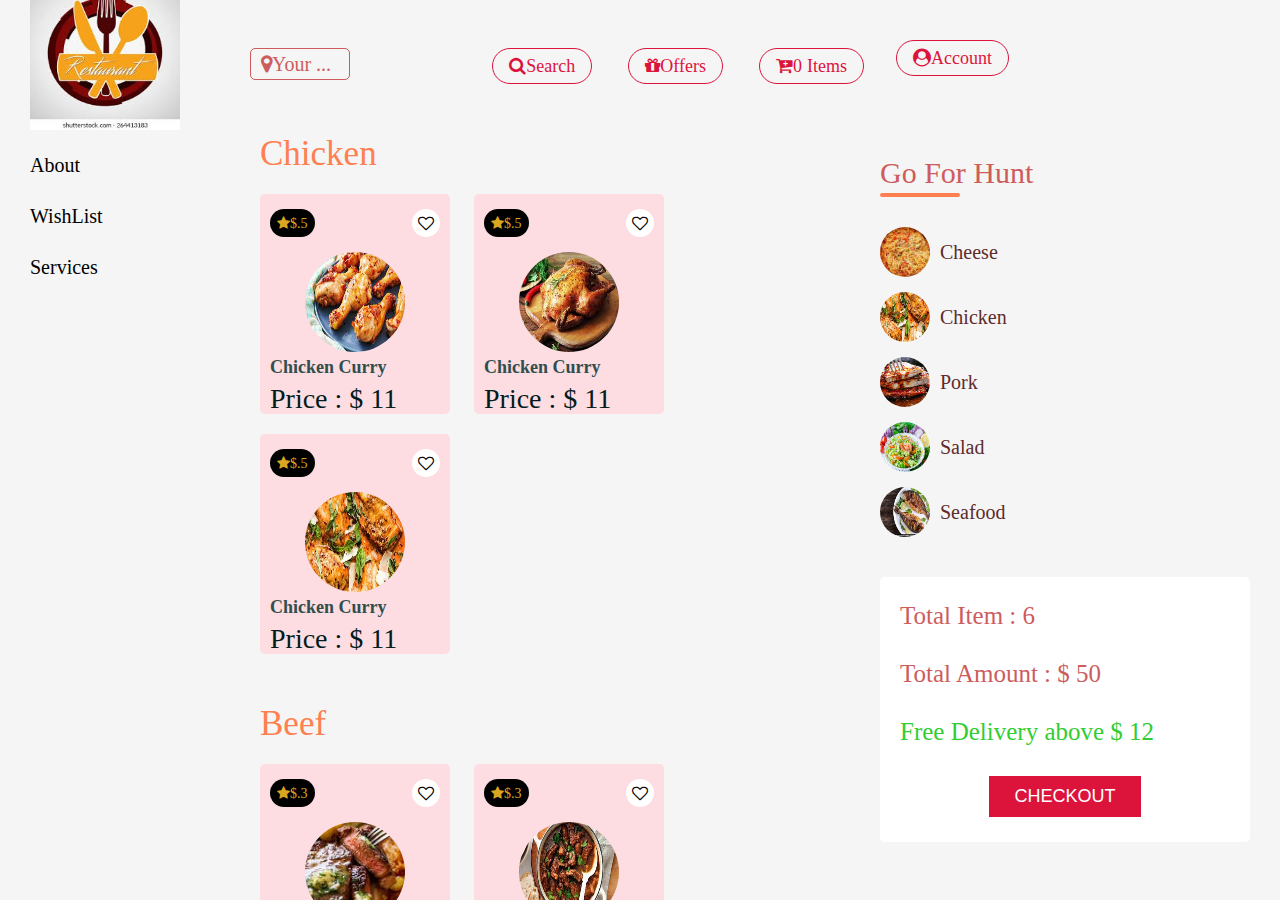
<file: index.html>
<!DOCTYPE html>
<!--[if lt IE 7]>      <html class="no-js lt-ie9 lt-ie8 lt-ie7"> <![endif]-->
<!--[if IE 7]>         <html class="no-js lt-ie9 lt-ie8"> <![endif]-->
<!--[if IE 8]>         <html class="no-js lt-ie9"> <![endif]-->
<!--[if gt IE 8]>      <html class="no-js"> <!--<![endif]-->
<html>
    <head>
        <meta charset="utf-8">
        <meta http-equiv="X-UA-Compatible" content="IE=edge">
        <title>The cook Book</title>
        <meta name="description" content="">
        <meta name="viewport" content="width=device-width, initial-scale=1">
        <link rel="stylesheet" href="style.css">

        <link rel="stylesheet" href="https://cdnjs.cloudflare.com/ajax/libs/font-awesome/4.7.0/css/font-awesome.min.css">
    </head>
    <body>
       
<div id="container" class="container">
    <div id="menu">
        <div class="brand-logo">
            <img src="fork.jpeg" alt="">
        </div>
        <nav class="navbar">
        <div class="menu-item">
            <ul class="menus">
            <li><a href="index.html">About</a></li>
            <li><a href="wishlist.html">WishList</a></li>
           <li><a href="services.html">Services</a></li>
            
        
            </ul>
        </div>
    </nav>
        </div>
        <div id="food-container">
            <div id="header">
        <div class="add-box"> 
            <i class="fa fa-map-marker your-address" id="add-address">Your Address</i>
        
        </div>
        <div class="util">
            
            <i class="fa fa-search" aria-hidden="true">Search</i>
            <i class="fa fa-gift" aria-hidden="true">Offers</i>
            <i class="fa fa-cart-plus" id="cart-plus">0 Items</i>
            
        </div>
        </div>
    <div id="food-items" class="food-items">
        <div id="chicken">
            <p id="category-name">Chicken</p>
            <div id="item-card">
                <div id="card-top">
                    <i class="fa fa-star" id="rating">$.5</i>
                    <i class="fa fa-heart-o add-to-cart"></i>
                    </div>
                <img src="chik1.jpeg" alt="logo" width="800" height="800">
                <p id="item-name">Chicken Curry</p>
                <p id="item-price">Price : $ 11</p>
            </div>


            <div id="item-card">
                <div id="card-top">
                    <i class="fa fa-star" id="rating">$.5</i>
                    <i class="fa fa-heart-o add-to-cart"></i>
                    </div>
                <img src="chick2.jpeg" alt="logo" width="800" height="800">
                <p id="item-name">Chicken Curry</p>
                <p id="item-price">Price : $ 11</p>
            </div>

            <div id="item-card">
                <div id="card-top">
                    <i class="fa fa-star" id="rating">$.5</i>
                    <i class="fa fa-heart-o add-to-cart"></i>
                    </div>
                <img src="chik3.jpeg" alt="logo" width="800" height="800">
                <p id="item-name">Chicken Curry</p>
                <p id="item-price">Price : $ 11</p>
            </div>

        </div>
        <div id="beef">
            <p id="category-name">Beef</p>
            <div id="item-card">
                <div id="card-top">
                    <i class="fa fa-star" id="rating">$.3</i>
                    <i class="fa fa-heart-o add-to-cart"></i>
                    </div>
                <img src="bee1.jpeg" alt="logo" width="900" height="900">
                <p id="item-name">Beef Curry</p>
                <p id="item-price">Price : $ 9</p>
            </div>


            <div id="item-card">
                <div id="card-top">
                    <i class="fa fa-star" id="rating">$.3</i>
                    <i class="fa fa-heart-o add-to-cart"></i>
                    </div>
                <img src="bee2.jpeg" alt="logo" width="900" height="900">
                <p id="item-name">Chicken Curry</p>
                <p id="item-price">Price : $ 9</p>
            </div>


            <div id="item-card">
                <div id="card-top">
                    <i class="fa fa-star" id="rating">$.3</i>
                    <i class="fa fa-heart-o add-to-cart"></i>
                    </div>
                <img src="bee3.jpeg" alt="logo" width="900" height="900">
                <p id="item-name">Chicken Curry</p>
                <p id="item-price">Price : $ 9</p>
            </div>

        
        </div>

        <div id="poor">
            <p id="category-name">Pork</p>
            <div id="item-card">
                <div id="card-top">
                    <i class="fa fa-star" id="rating">$.7</i>
                    <i class="fa fa-heart-o add-to-cart"></i>
                    </div>
                <img src="poor1.jpeg" alt="logo" width="800" height="800">
                <p id="item-name">Pork Curry</p>
                <p id="item-price">Price : $ 15</p>
            </div>

            <div id="item-card">
                <div id="card-top">
                    <i class="fa fa-star" id="rating">$.7</i>
                    <i class="fa fa-heart-o add-to-cart"></i>
                    </div>
                <img src="poor2.jpeg" alt="logo" width="800" height="800">
                <p id="item-name">Pork Curry</p>
                <p id="item-price">Price : $ 15</p>
            </div>

            <div id="item-card">
                <div id="card-top">
                    <i class="fa fa-star" id="rating">$.7</i>
                    <i class="fa fa-heart-o add-to-cart"></i>
                    </div>
                <img src="poor3.jpeg" alt="logo" width="800" height="800">
                <p id="item-name">Pork Curry</p>
                <p id="item-price">Price : $ 15</p>
            </div>


        </div>

        <div id="seafood">
            <p id="category-name">Seafood</p>
            <div id="item-card">
                <div id="card-top">
                    <i class="fa fa-star" id="rating">$.8</i>
                    <i class="fa fa-heart-o add-to-cart"></i>
                    </div>
                <img src="seafood.jpeg" alt="logo" width="800" height="800">
                <p id="item-name">Seafood Curry</p>
                <p id="item-price">Price : $ 13</p>
            </div>


            <div id="item-card">
                <div id="card-top">
                    <i class="fa fa-star" id="rating">$.8</i>
                    <i class="fa fa-heart-o add-to-cart"></i>
                    </div>
                <img src="seafood4.jpeg" alt="logo" width="800" height="800">
                <p id="item-name">Seafood Curry</p>
                <p id="item-price">Price : $ 13</p>
            </div>

            <div id="item-card">
                <div id="card-top">
                    <i class="fa fa-star" id="rating">$.8</i>
                    <i class="fa fa-heart-o add-to-cart"></i>
                    </div>
                <img src="seafood3.jpeg" alt="logo" width="800" height="800">
                <p id="item-name">Seafood Curry</p>
                <p id="item-price">Price : $ 13</p>
            </div>


        </div>

        <div id="pasta">
            <p id="category-name">Pasta Corner</p>
            <div id="item-card">
                <div id="card-top">
                    <i class="fa fa-star" id="rating">$.3</i>
                    <i class="fa fa-heart-o add-to-cart"></i>
                    </div>
                <img src="pastaa1.jpeg" alt="logo" width="800" height="800">
                <p id="item-name">Pasta Curry</p>
                <p id="item-price">Price : $ 10</p>
            </div>


            <div id="item-card">
                <div id="card-top">
                    <i class="fa fa-star" id="rating">$.3</i>
                    <i class="fa fa-heart-o add-to-cart"></i>
                    </div>
                <img src="pastaa2.jpeg" alt="logo" width="800" height="800">
                <p id="item-name">Pasta Curry</p>
                <p id="item-price">Price : $ 10</p>
            </div>

            <div id="item-card">
                <div id="card-top">
                    <i class="fa fa-star" id="rating">$.3</i>
                    <i class="fa fa-heart-o add-to-cart"></i>
                    </div>
                <img src="pasta3.jpeg" alt="logo" width="800" height="800">
                <p id="item-name">Pasta Curry</p>
                <p id="item-price">Price : $ 10</p>
            </div>

        </div>

        <div id="salad">
            <p id="category-name">Salad</p>
            <div id="item-card">
                <div id="card-top">
                    <i class="fa fa-star" id="rating">$.2</i>
                    <i class="fa fa-heart-o add-to-cart"></i>
                    </div>
                <img src="salad1.jpeg" alt="logo" width="800" height="800">
                <p id="item-name">Salads</p>
                <p id="item-price">Price : $ 8</p>
            </div>

            <div id="item-card">
                <div id="card-top">
                    <i class="fa fa-star" id="rating">$.2</i>
                    <i class="fa fa-heart-o add-to-cart"></i>
                    </div>
                <img src="salad2.jpeg" alt="logo" width="800" height="800">
                <p id="item-name">Salads</p>
                <p id="item-price">Price : $ 8</p>
            </div>

            <div id="item-card">
                <div id="card-top">
                    <i class="fa fa-star" id="rating">$.2</i>
                    <i class="fa fa-heart-o add-to-cart"></i>
                    </div>
                <img src="salad3.jpeg" alt="logo" width="800" height="800">
                <p id="item-name">Chicken Curry</p>
                <p id="item-price">Price : $ 8</p>
            </div>

        </div>
    </div>
    <div id="cart-page" class="cart-toggle">
        <p id="cart-title">Cart Items</p>
        <p id="m-total-amount">Total Amount : $ 100 </p>
        <table>
            <thead>
                <td>Item</td>
                <td>Name</td>
                <td>Quantity</td>
                <td>Price</td>
            </thead>
            <tbody id="table-body">
                <tr>
                    <td>
                      <img src="foods.jpeg" alt="img">
                    </td>
                    <td>Meat Burger</td>
                    <td>
                        <button class="decrease-item">-</button>
                        <span>1</span>
                        <button class="increase-item">+</button>
                    </td>
                    <td>10</td>
                </tr>

            </tbody>
        </table>
    </div>
    </div>
    
    <div id="cart">
        <div class="taste-header">
            <div class="user">
                <i class="fa fa-user-circle">Account</i>
            </div>
        </div>
        <div id="category-list">
            <p class="item-menu">Go For Hunt</p>
            <div class="border"></div>
            <div class="list-card">
                <img src="pasta3.jpeg" alt="list">
                <a href="" class="list-name">Cheese</a>
            </div>
            <div class="list-card">
                <img src="chik3.jpeg" alt="list">
                <a href="" class="list-name">Chicken</a>
            </div>
            <div class="list-card">
                <img src="poor1.jpeg" alt="list">
                <a href="" class="list-name">Pork</a>
            </div>
            <div class="list-card">
                <img src="salad2.jpeg" alt="list">
                <a href="" class="list-name">Salad</a>
            </div>
            <div class="list-card">
                <img src="seafood.jpeg" alt="list">
                <a href="" class="list-name">Seafood</a>
            </div>
        </div>
        <div id="checkout" class="cart-toggle">
            <p id="total-item">Total Item : 6</p>
            <p id="total-price">Total Amount : $ 50</p>
            <p id="delivery">Free Delivery above $ 12</p>
            <button class="cart-btn">checkout</button>


        </div>
    </div>
</div>









        
        <script src="" async defer></script>
    </body>
</html>
</file>
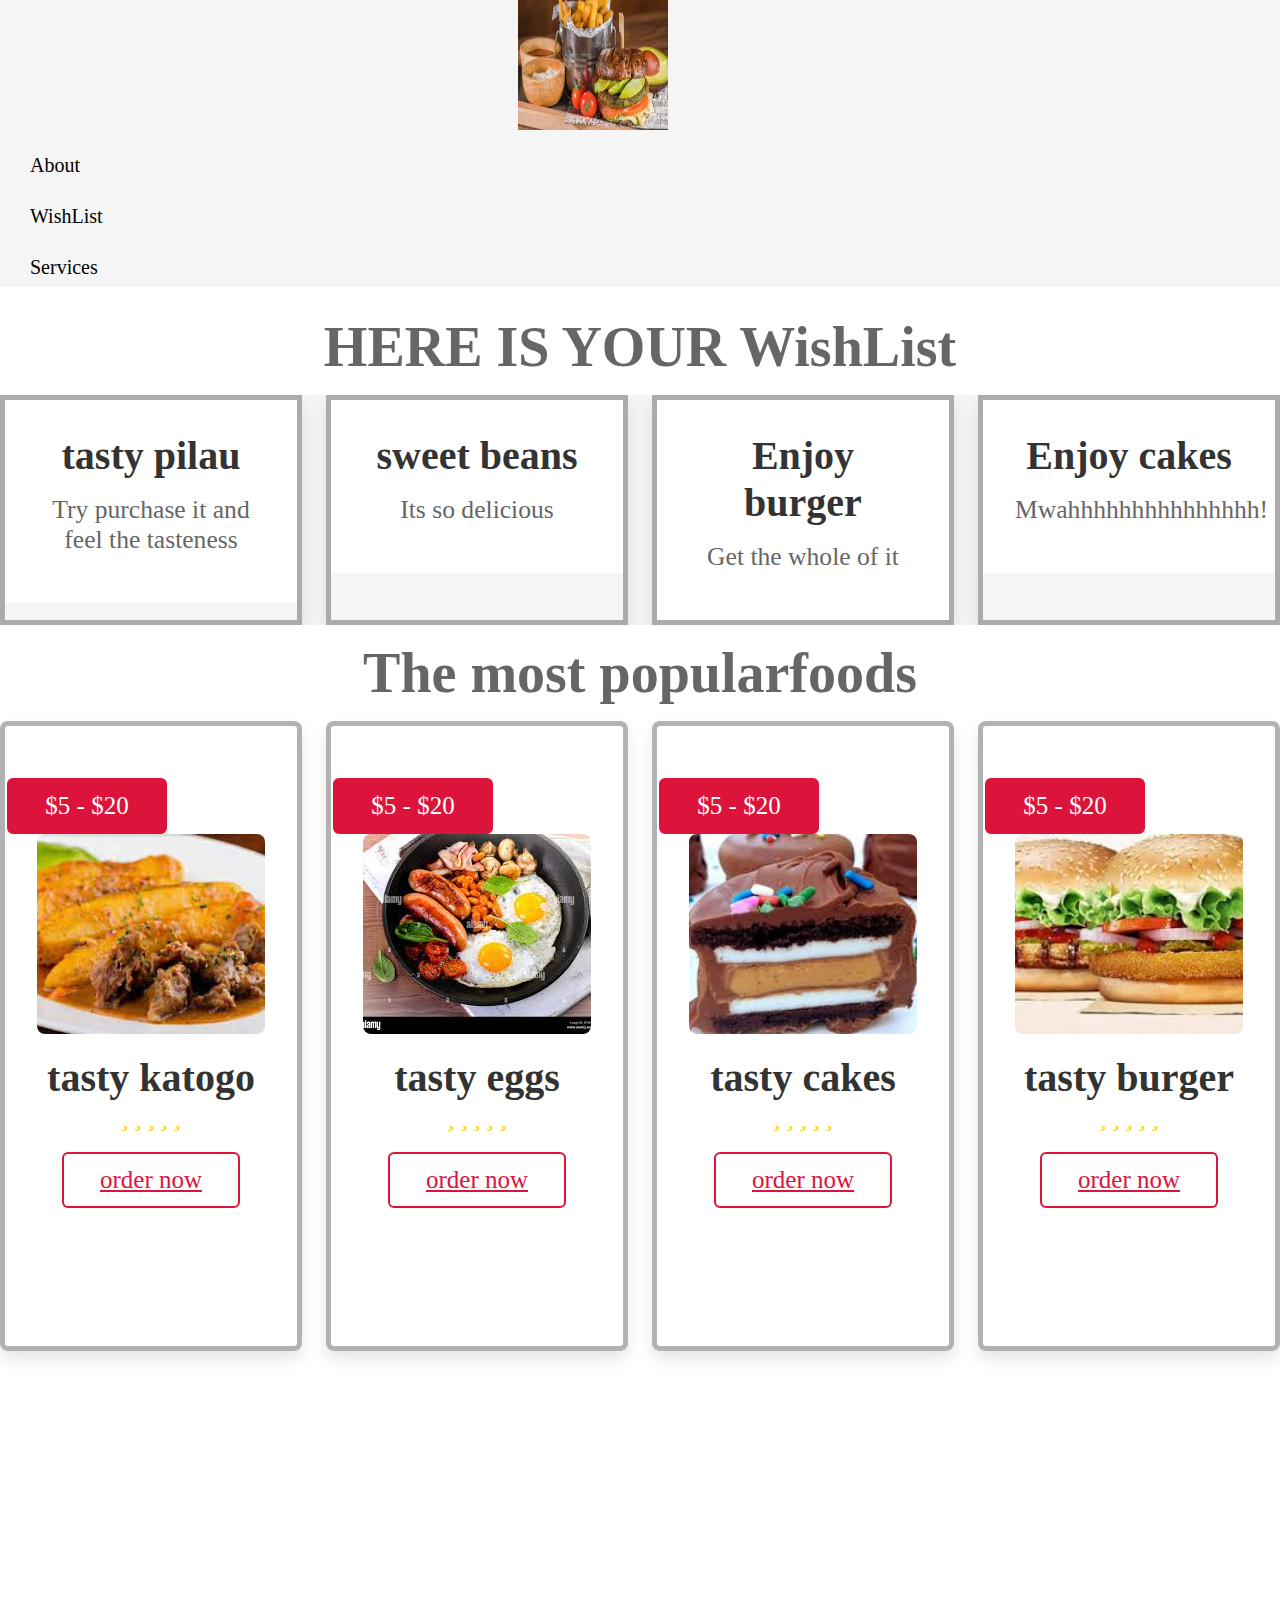
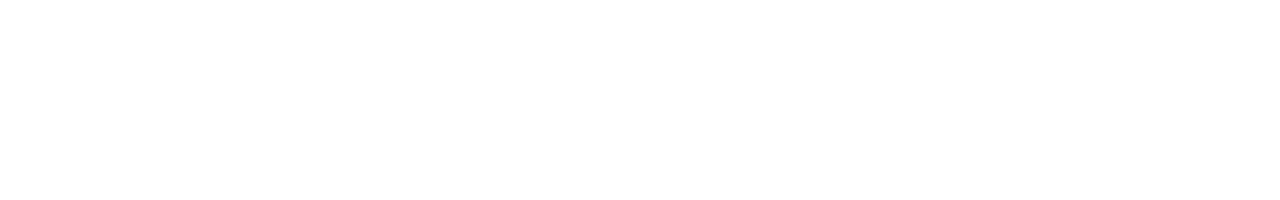
<file: wishlist.html>
<!DOCTYPE html>
<!--[if lt IE 7]>      <html class="no-js lt-ie9 lt-ie8 lt-ie7"> <![endif]-->
<!--[if IE 7]>         <html class="no-js lt-ie9 lt-ie8"> <![endif]-->
<!--[if IE 8]>         <html class="no-js lt-ie9"> <![endif]-->
<!--[if gt IE 8]>      <html class="no-js"> <!--<![endif]-->
<html>
    <head>
        <meta charset="utf-8">
        <meta http-equiv="X-UA-Compatible" content="IE=edge">
        <title></title>
        <meta name="description" content="">
        <meta name="viewport" content="width=device-width, initial-scale=1">
        <link rel="stylesheet" href="wish.css">
        <link rel="stylesheet" href="https://cdnjs.cloudflare.com/ajax/libs/font-awesome/4.7.0/css/font-awesome.min.css">
    </head>
    <body>
       
<div id="wrapper" class="wrapper">
    <div id="menu">
        <div class="brand-logo">
            <img src="icon.jpeg" alt="">
        </div>
        <nav class="navbar">
        <div class="menu-item">
            <ul class="menus">
            <li><a href="index.html">About</a></li>
            <li><a href="wishlist.html">WishList</a></li>
            <li><a href="services.html">Services</a></li>
            
            

            </ul>
        </div>
    </nav>
        </div>

        <section class="speciality" id="speciality">
            <h1 class="heading">HERE IS<span> YOUR WishList</span></h1>
        <div id="food-container">
    

            <div class="box-container">
                <div class="box">
                    <img class="image" src="pillawo2.jpeg" alt="">
                    <div class="content">
                        
                        <h3>tasty pilau</h3>
                        <p>Try purchase it and feel the tasteness</p>
                    </div>
                </div>
                <div class="box">
                    <img class="image" src="local3.jpeg" alt="">
                    <div class="content">
                        
                        <h3>sweet beans</h3>
                        <p>Its so delicious</p>
                    </div>
                </div>
                <div class="box">
                    <img class="image" src="burger1.jpeg" alt="">
                    <div class="content">
                        
                        <h3>Enjoy burger</h3>
                        <p>Get the whole of it</p>
                    </div>
                </div>
                
                <div class="box">
                    <img class="image" src="cakes2.jpeg" alt="">
                    <div class="content">
                        
                        <h3>Enjoy cakes</h3>
                        <p>Mwahhhhhhhhhhhhhhh!</p>
                    </div>
                </div>
                
                    </div>
                </div>
        </section>

        <section class="popular" id="popular">
            <h1 class="heading">The most <span>popular</span>foods</h1>
            <div class="box-container">
                <div class="box">
                    <span class="price">$5 - $20</span>
                    <img src="local.jpeg" alt="">
                    <h3>tasty katogo</h3>
                    <div class="stars">
                        <i class="fas fa-star"></i>
                        <i class="fas fa-star"></i>
                        <i class="fas fa-star"></i>
                        <i class="fas fa-star"></i>
                        <i class="fas fa-star"></i>
                    </div>
                    <a href="#" class="btn">order now</a>
                </div>
                <div class="box">
                    <span class="price">$5 - $20</span>
                    <img src="egg3.jpeg" alt="">
                    <h3>tasty eggs</h3>
                    <div class="stars">
                        <i class="fas fa-star"></i>
                        <i class="fas fa-star"></i>
                        <i class="fas fa-star"></i>
                        <i class="fas fa-star"></i>
                        <i class="fas fa-star"></i>
                    </div>
                    <a href="#" class="btn">order now</a>
                </div>
        
                <div class="box">
                    <span class="price">$5 - $20</span>
                    <img src="cakes3.jpeg" alt="">
                    <h3>tasty cakes</h3>
                    <div class="stars">
                        <i class="fas fa-star"></i>
                        <i class="fas fa-star"></i>
                        <i class="fas fa-star"></i>
                        <i class="fas fa-star"></i>
                        <i class="fas fa-star"></i>
                    </div>
                    <a href="#" class="btn">order now</a>
                </div>
                
                <div class="box">
                    <span class="price">$5 - $20</span>
                    <img src="burger3.jpeg" alt="">
                    <h3>tasty burger</h3>
                    <div class="stars">
                        <i class="fas fa-star"></i>
                        <i class="fas fa-star"></i>
                        <i class="fas fa-star"></i>
                        <i class="fas fa-star"></i>
                        <i class="fas fa-star"></i>
                    </div>
                    <a href="#" class="btn">order now</a>
                </div>
            </div>
        </section>


        
        <script src="" async defer></script>
    </body>
</html>
</file>
<file: style.css>
*{
    padding: 0;
    margin: 0;
    box-sizing: border-box;
}
html{
    height: 100%;
}
body{
    height: 100%;
}
.container{
    display: grid;
    grid-template-columns: 250px 1fr 400px;
    height: 100%;
    overflow: hidden;

}
/*menu design*/
#menu{
    background: whitesmoke;
}
.brand-logo{
     padding: 0 30px;
}
.brand-logo img{
    width: 150px;
    height: 150px;
    margin-top: -20px;
}
.menu-item a{
    display: block;
    text-decoration: none;
    font-size: 20px;
    padding: 8px 30px;
    margin: 12px 0;
    color: black;
    font-weight: 300;
    

}
.menu-item a:hover{
    background: rgb(250,212,218);

}
#food-container{
    background: whitesmoke;
    overflow: scroll;
    overflow-x: hidden;
    box-sizing: content-box;
}
#header{
    display: flex;
    justify-content: space-between;
    padding-top: 48px;
    padding-bottom: 10px;
    position: sticky;
    top: 0;
    background: whitesmoke;
    z-index: 1;

}

#header .address{
    font-size: 20px;
}
.your-address{
    border: 1px solid indianred;
    color: indianred;
    padding: 5px 10px;
    border-radius: 5px;
    width: 100px;
    overflow: hidden;
    white-space: nowrap;
    text-overflow: ellipsis;
    cursor: pointer;
}
.add-box i{
    font-size: 20px;
}
.util i, .user i{
    font-size: 18px;
    margin: 0 16px;
    border: 1px solid crimson;
    padding: 8px 16px;
    color: crimson;
    border-radius: 20px;
    cursor: pointer;
}
.util i:active,.user i:active{
    color: white;
    background: crimson;
}
.food-items{
    

}
#chicken,#beef,#poor,#seafood,#pasta,#salad{
    margin-top: 40px;
}
#paneer #item-card,#vegetable #item-card{
    background: rgb(218,253,18);
}

#cheese #item-card,#south-india #item-card{
    background: rgb(221,243,243);
}
#category-name, .item-menu{
    margin: 10px;
    font-size: 35px;
    color: coral;


}

#item-card{
    width: 190px;
    height: 220px;
    padding: 10px;
    margin: 10px;
    display: inline-block;
    border-radius: 5px;
    background: rgb(253,221,226);
    cursor: pointer;
    transition: 0.5s all ease-in-out;
}
#item-card img{
    width: 100px;
    height: 100px;
    border-radius: 50%;
    margin: auto;
    display: block;
    margin-top: 15px;
    transition: 0.5s all ease-in-out;

}
#card-top{
    display: flex;
    margin: 5px 0;
    justify-content: space-between;
}
#rating{
    padding: 7px;
    color: goldenrod;
    background: black;
    font-size: 14px;
    border-radius: 14px; 

}
.fa-heart-o{
    padding: 6px;
    background: white;
    cursor: pointer;
    border-radius: 50%;
}
.toggle-heart{
    color: white;
    background: orangered;
}
#item-card:hover img{
    transform: scale(1.2);
}
#item-name{
    margin: 5px 0;
    font-weight: 600;
    color: darkslategray;
    font-size: 18px;
}
#item-price{
    margin: 0;
    color: rgb(2,27,27);
    font-weight: 500;
    font-size: 28px;
}

#cart{
    background: whitesmoke;
    padding-right: 30px;
    overflow-y: scroll;
} 
.taste-header{
    padding-top: 40px;
    padding-bottom: 40px;
    position: sticky;
    top: 0;
    background: whitesmoke;
}
.item-menu{
    margin: 0;
    font-size: 30px;
    margin-top: 40px;
    color: indianred;
    background: whitesmoke;
}
.border{
    width: 80px;
    height: 4px;
    margin: 3px 0;
    margin-bottom: 30px;
    border-radius: 2px;
    background: coral;
}
.list-card{
    display: flex;
    align-items: center;
    margin-top: 15px;
    border-radius: 25px;
    cursor: pointer;
    transition: 0.3s all ease-in-out;
}
.list-card:hover{
    background: rgb(255,216,222);
}
.list-card:hover img{
    transition: 00.5s all ease-in-out;
    transform: scale(1.5);

}
.list-card img{
    width: 50px;
    height: 50px;
    border-radius: 50%;
}
.list-name{
    font-size: 20px;
    margin: 0 10px;
    text-decoration: none;
    text-transform: capitalize;  
    color: rgb(94,43,43);

}
#category-list{
    
}
.cart-toggle{

}
#cart-page{
    background: white;
    margin: 40px 10px;
    margin-right: 50px;
    padding: 20px 30px;
    padding-bottom: 30px;
    position: relative;
}
#cart-title{
    font-size: 35px;
    margin: 0;
    color: indianred;
}
#cart-page table{
    width: 100%;
    margin-top: 20px;
    text-align: center;
}
#cart-page table thead td{
    font-size: 25px;
    padding-bottom: 10px;
}
#m-total-amount{
    display: none;
}
#cart-page table tbody td{
    padding: 10px 0;
    font-size: 20px;
}
#cart-page table tbody button{
    outline: none;
    border: none;
    font-size: 16px;
    background: none;
    background: lightcoral;
    color: white;
    border-radius: 3px;
    cursor: pointer;
    margin: 0 5px;
    padding: 3px 8px;

}
#cart-page table tbody img{
  height: 75px;
    width: 75px;
    border-radius: 50px;
    transition: 00.5s all ease-in-out;
    transform: scale(1.5);

}
#checkout{
    text-align: center;
    margin: 40px auto;
    border-radius: 5px;
    background: white;
    padding: 10px 20px;
}
#checkout p{
    margin: 15px 0;
    float: left;
}
#total-price,#total-item,#delivery{
    font-size: 25px;
    color: indianred;
}
.cart-btn{
    outline: none;
    border: none;
    background: crimson;
    color: white;
    padding: 10px 25px;
    font-size: 18px;
    text-transform: uppercase;
    bottom: 30px;
    margin: 15px 0;
    cursor: pointer;
}
.cart-btn:active{
    color: crimson;
    background: none;
    border: 1px solid crimson;
}
#delivery{
    font-size: 25px;
    color: limegreen;
}


.card-1 {
    display: flex;
    background: url('dull2.jpeg');
    
    
    
    
}

.card-1 div {
    padding: 10px;
}

.box-1 h1 {
    color: #fff;
    font-size: 25px;
}

.box-2 h1 {
    color: #fff;
    font-size: 25px;
}

.box-3 h1 {
    color: #fff;
    font-size: 25px;
    margin-top: 40px;
}

.box-1 {
    height: 20vh;
    order: 2;
    justify-content: space-between;
    margin-left: 3%;
}

.box-2 li a {
    display: block;
    text-decoration: none;
    font-size: 30px;
    padding: 8px 30px;
    margin: 12px 0;
    color: black;
}

.box-2 {
    order: 2;
    margin-left: 7%;
}
</file>
<file: wish.css>
*{
    padding: 0;
    margin: 0;
    box-sizing: border-box;
}
html{
    height: 100%;
}
body{
    height: 100%;

}
.wrapper{
    
    grid-template-columns: 250px 1fr ;
    height: 200%;
    

}
/*menu design*/
#menu{
    background: whitesmoke;
}
.brand-logo{
     padding: 0 30px;
}
.brand-logo img{
    width: 150px;
    height: 150px;
    margin-top: -20px;
    margin-left: 40%;
}
.menu-item a{
    display: block;
    text-decoration: none;
    font-size: 20px;
    padding: 8px 30px;
    margin: 12px 0;
    color: black;
    font-weight: 300;
    

}
.menu-item a:hover{
    background: rgb(250,212,218);

}
#food-container{
    background: whitesmoke;
    overflow: scroll;
    overflow-x: hidden;
    box-sizing: content-box;
}


.heading{
    text-align: center;
    font-size: 3.5rem;
    padding: 1rem;
    color: #666;
}
.speciality .box-container{
    display: flex;
    gap: 1.5rem;

}
.speciality .box-container .box{
    flex: 1 1 30rem;
    position: relative;
    overflow: hidden;
    box-shadow: 0 .5rem 1rem rgba(0,0,0, .1);
    border: 5px solid rgba(0,0,0, .3);
    cursor: pointer;

}
.speciality .box-container .box .image{
    height: 100%;
    width: 100%;
    object-fit: cover;
    position: absolute;
    top: -100%; left: 0;
}
.speciality .box-container .box .content{
    text-align: center;
    background: #fff;
    padding: 2rem;

}
.speciality .box-container .box .content img{
    margin: 1.5rem 0;
}
.speciality .box-container .box .content h3{
    font-size: 2.5rem;
    color: #333;
}
.speciality .box-container .box .content p{
    font-size: 1.6rem;
    color: #666;
    padding: 1rem 0;
}
.speciality .box-container .box:hover .image{
    top: 0;

}
.speciality .box-container .box:hover .content{
    transform: translate(100%);

}

.popular .box-container{
    display: flex;
    flex-direction: row;
    gap: 1.5rem;
}
.popular .box-container .box{
    padding: 2rem;
    background: #fff;
    box-shadow: 0 .5rem 1rem rgba(0,0,0, .1);
    border:5px solid rgba(0,0,0, .3);
    text-align: center;
    border-radius: .5rem;
    flex: 1 1 30rem;
    height: 70vh;

}
.popular .box-container .box img{
    height: 200px;
    object-fit: cover;
    width: 100%;
    border-radius: .5rem;
}

.popular .box-container .box .price{
    position: relative;
    top: 0rem; right: 4rem;
    color: #fff;
    display: inline-block;
    background: crimson;
    color: #fff;
    font-size: 25px;
    padding: 12px 36px;
    margin-top: 20px;
    border-radius: 6px;
    border: 2px solid crimson;
    transition: all 0.3s ease;

}
.btn{
    display: inline-block;
    background: white;
    color: crimson;
    font-size: 25px;
    padding: 12px 36px;
    margin-top: 20px;
    border-radius: 6px;
    border: 2px solid crimson;
    transition: all 0.3s ease;

}
.popular .box-container .box h3{
    color: #333;
    font-size: 2.5rem;
    padding-top: 1rem;
}
.popular .box-container .box .stars i{
    color: gold;
    font-size: 1.7rem;
    padding-top: 1rem .1rem;
}
</file>
